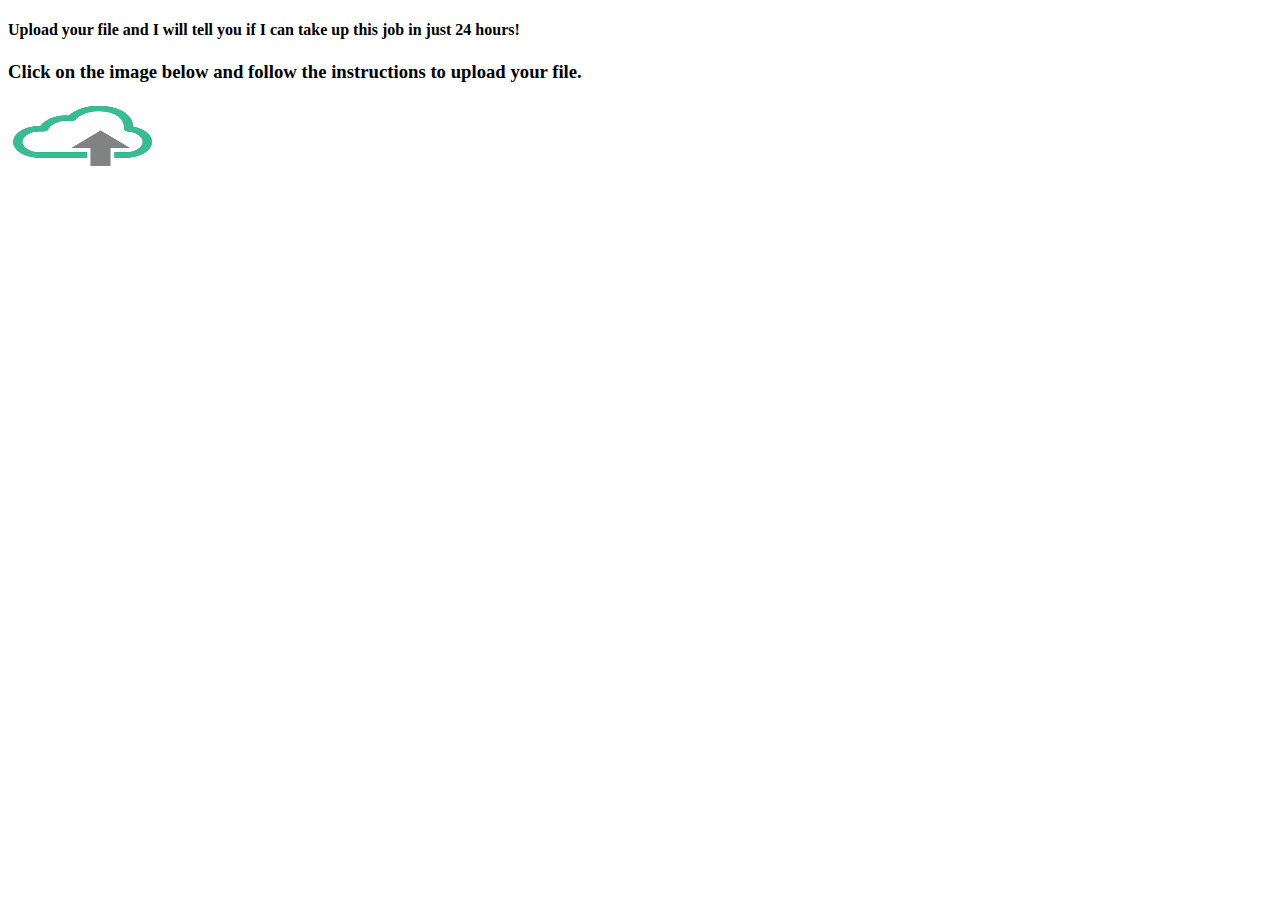
<file: index.html>
<!DOCTYPE html>
<html>
<!-- <head>
	<title>Vanhi</title>
	<link rel="stylesheet" href="https://stackpath.bootstrapcdn.com/bootstrap/4.2.1/css/bootstrap.min.css" integrity="sha384-GJzZqFGwb1QTTN6wy59ffF1BuGJpLSa9DkKMp0DgiMDm4iYMj70gZWKYbI706tWS" crossorigin="anonymous">
	<link href="https://fonts.googleapis.com/css?family=Aleo" rel="stylesheet">
	<link href="https://fonts.googleapis.com/css?family=Ubuntu" rel="stylesheet">
	<link rel="stylesheet" type="text/css" href="style.css">
</head>
<body>
	
	<nav class="navbar navbar-expand-lg navbar-dark bg-dark rounded">
	  <a class="navbar-brand" href="index.html">
	    <img src="Fire.jpg" width="30" height="30" class="d-inline-block align-top rounded" alt="">
	    Vanhi
	  </a>
	  <button class="navbar-toggler" type="button" data-toggle="collapse" data-target="#navbarSupportedContent" aria-controls="navbarSupportedContent" aria-expanded="false" aria-label="Toggle navigation">
	    <span class="navbar-toggler-icon"></span>
	  </button>

	  <div class="collapse navbar-collapse" id="navbarSupportedContent">
	    <ul class="navbar-nav mr-auto">
	      <li class="nav-item active">
	        <a class="nav-link" href="index.html">Home <span class="sr-only">(current)</span></a>
	      </li>
	      <li class="nav-item">
	        <a class="nav-link" href="Homas.html">Homa</a>
	      </li>
	      <li class="nav-item">
	        <a class="nav-link" href="Pujas.html">Puja</a>
	      </li>
	    </ul>
	    <form class="form-inline my-2 my-lg-0">
	      <input class="form-control mr-sm-2" type="search" placeholder="Search Vanhi" aria-label="Search">
	      <button class="btn btn-outline-light my-2 my-sm-0" type="submit">Search</button>
	    </form>
	  </div>
	</nav>

	<main role="main" class="inner cover align-bottom text-center">
	    <h1 class="cover-heading">Welcome to Vanhi.</h1>
	    <p class="lead light">Vanhi is the place you can buy your Homa or puja package.</p>
	    <p class="lead">
	      <a href="learnMore.html" class="btn btn-lg btn-secondary">Learn more</a>
		</p>
	</main>

	<script src="https://code.jquery.com/jquery-3.3.1.slim.min.js" integrity="sha384-q8i/X+965DzO0rT7abK41JStQIAqVgRVzpbzo5smXKp4YfRvH+8abtTE1Pi6jizo" crossorigin="anonymous"></script>
	<script src="https://cdnjs.cloudflare.com/ajax/libs/popper.js/1.14.6/umd/popper.min.js" integrity="sha384-wHAiFfRlMFy6i5SRaxvfOCifBUQy1xHdJ/yoi7FRNXMRBu5WHdZYu1hA6ZOblgut" crossorigin="anonymous"></script>
	<script src="https://stackpath.bootstrapcdn.com/bootstrap/4.2.1/js/bootstrap.min.js" integrity="sha384-B0UglyR+jN6CkvvICOB2joaf5I4l3gm9GU6Hc1og6Ls7i6U/mkkaduKaBhlAXv9k" crossorigin="anonymous"></script>
</body> -->
	<div>
			<h4>Upload your file and I will tell you if I can take up this job in just 24 hours!</h4>
			<h3>Click on the image below and follow the instructions to upload your file.</h3>
			<a href="https://driveuploader.com/upload/ka6ECjrf8T/" target="_blank"> <img src="[data-uri]" width="150" height="70">
	</div>
</html>
</file>
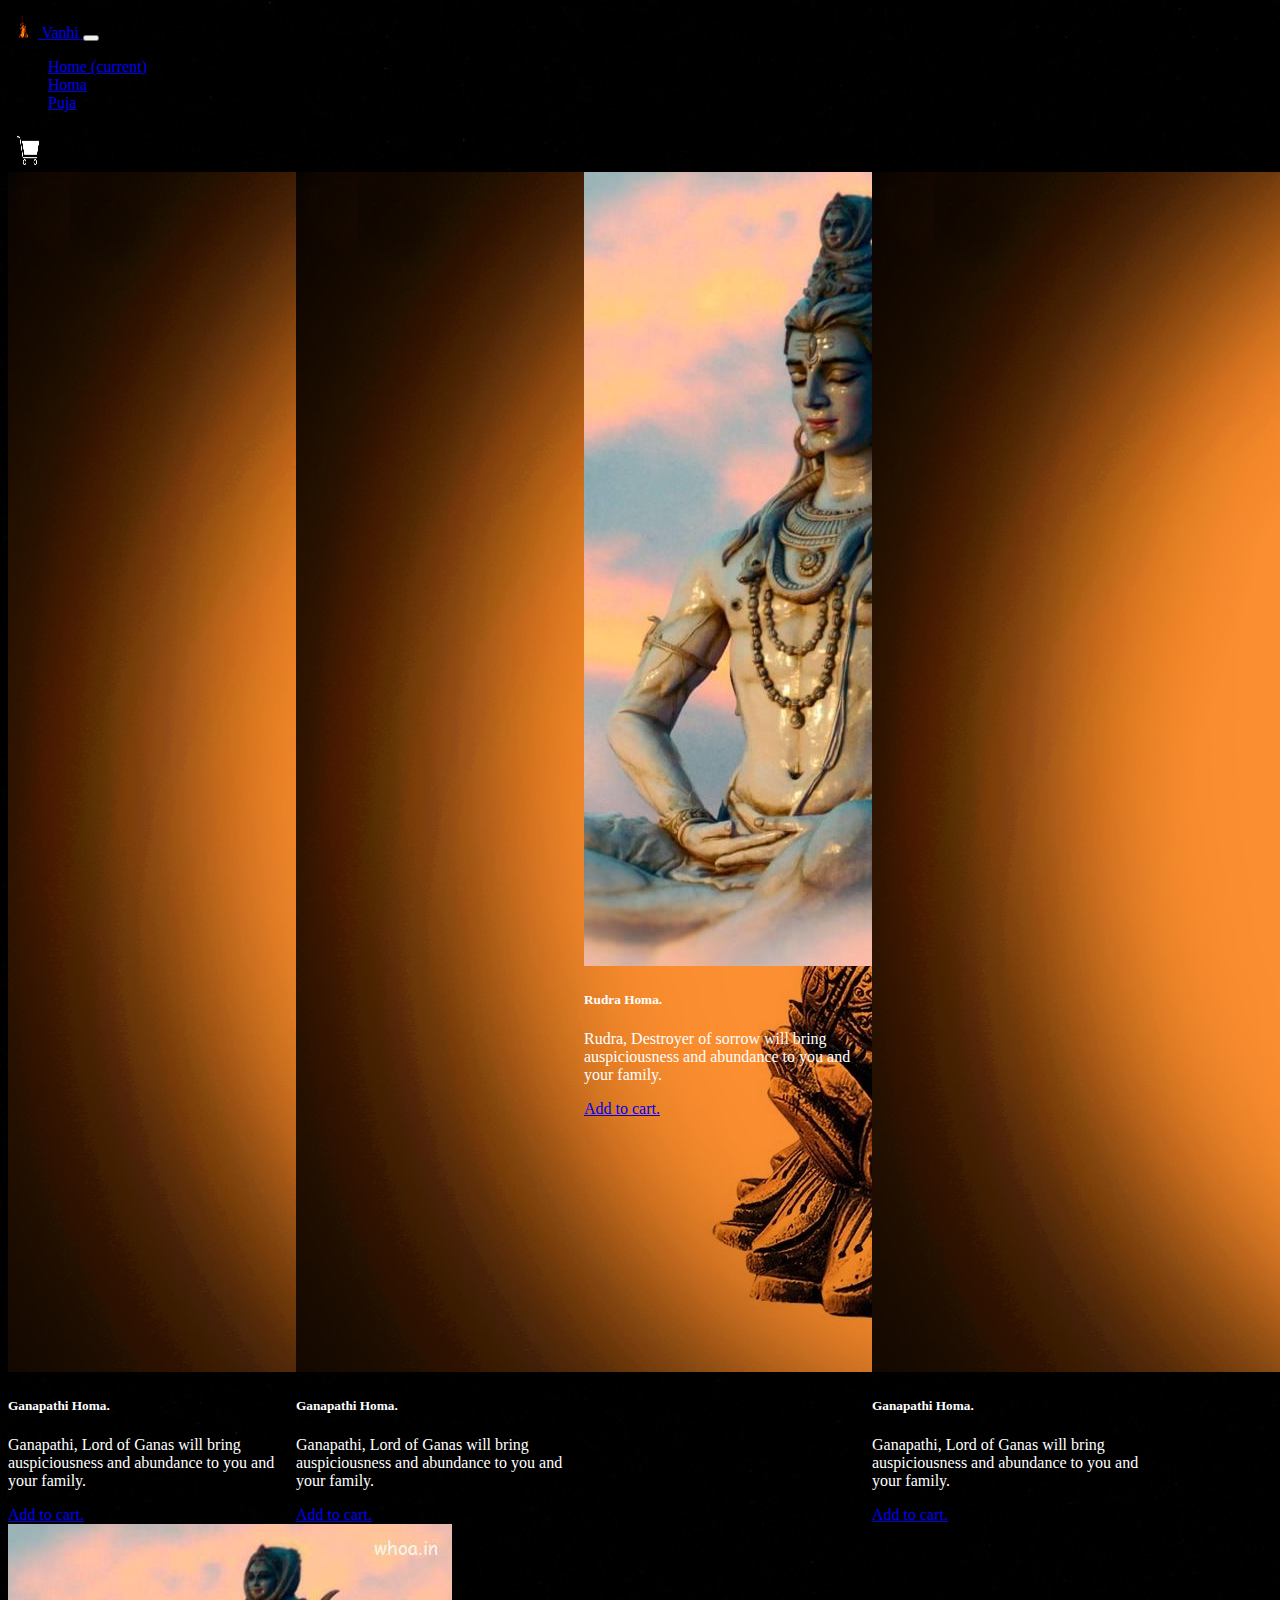
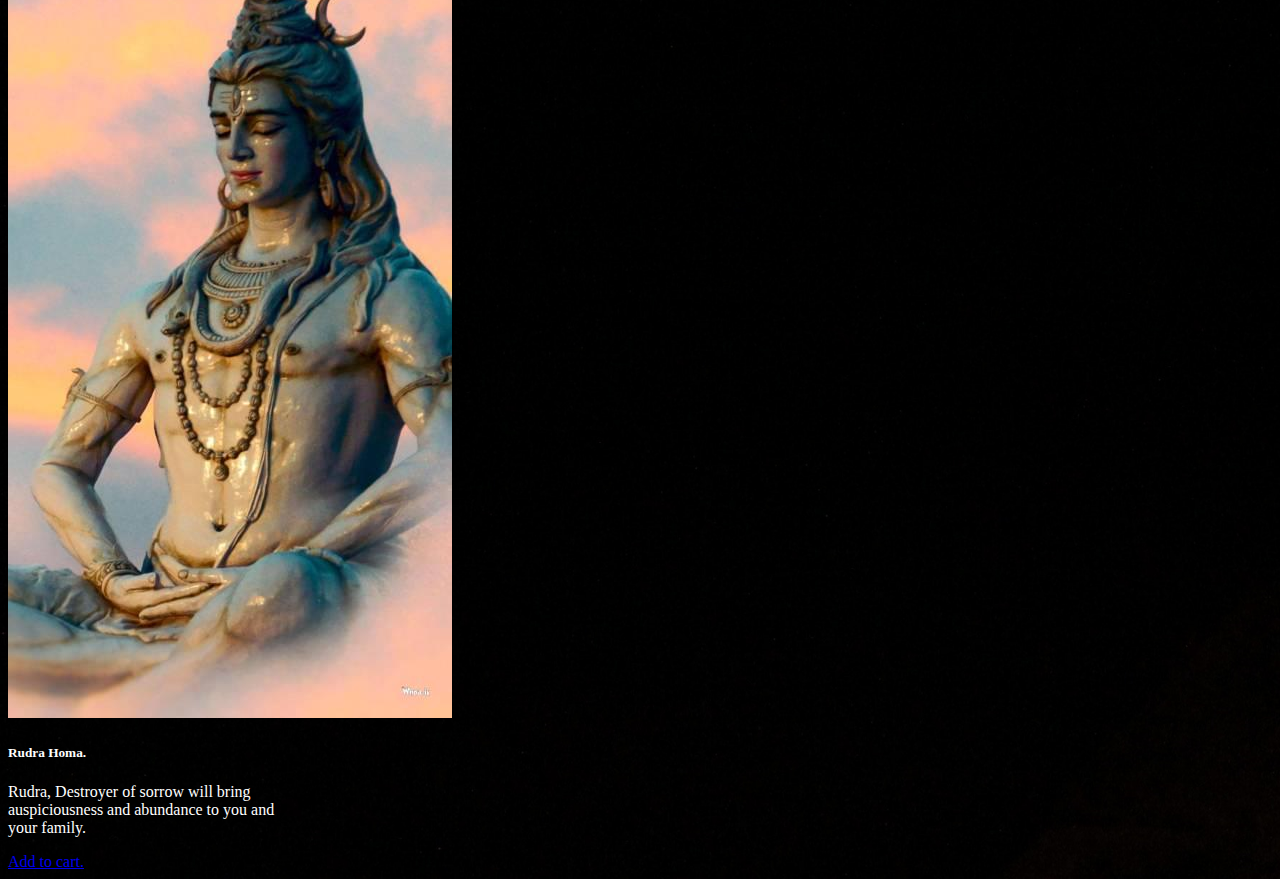
<file: Homas.html>
<!DOCTYPE html>
<html>
<head>
	<title>Vanhi Homa</title>
	<link rel="stylesheet" href="https://stackpath.bootstrapcdn.com/bootstrap/4.2.1/css/bootstrap.min.css" integrity="sha384-GJzZqFGwb1QTTN6wy59ffF1BuGJpLSa9DkKMp0DgiMDm4iYMj70gZWKYbI706tWS" crossorigin="anonymous">
	<link href="https://fonts.googleapis.com/css?family=Aleo" rel="stylesheet">
	<link href="https://fonts.googleapis.com/css?family=Ubuntu" rel="stylesheet">
	<link rel="stylesheet" type="text/css" href="homasStyle.css">
</head>

<body>

	<nav class="navbar navbar-expand-lg navbar-dark bg-dark rounded">
	  <a class="navbar-brand" href="index.html">
	    <img src="Fire.jpg" width="30" height="30" class="d-inline-block align-top rounded" alt="">
	    Vanhi
	  </a>
	  <button class="navbar-toggler" type="button" data-toggle="collapse" data-target="#navbarSupportedContent" aria-controls="navbarSupportedContent" aria-expanded="false" aria-label="Toggle navigation">
	    <span class="navbar-toggler-icon"></span>
	  </button>

	  <div class="collapse navbar-collapse" id="navbarSupportedContent">
	    <ul class="navbar-nav mr-auto">
	      <li class="nav-item">
	        <a class="nav-link" href="index.html">Home <span class="sr-only">(current)</span></a>
	      </li>
	      <li class="nav-item active">
	        <a class="nav-link" href="Homas.html">Homa</a>
	      </li>
	      <li class="nav-item">
	        <a class="nav-link" href="Pujas.html">Puja</a>
	      </li>
	    </ul>
	    <img src="Cart.png"	width="40" height="40" class="rounded">
	  </div>
	</nav>

	<div class="card-deck">
	  	<div class="card bg-dark" style="width: 18rem;">
			<img src="Ganapathi.jpg" class="card-img-top" alt="">
			<div class="card-body">
				<h5 class="card-title">Ganapathi Homa.</h5>
				<p class="card-text">Ganapathi, Lord of Ganas will bring auspiciousness and abundance to you and your family.</p>
				<a href="#" class="btn btn-primary">Add to cart.</a>
			</div>
		</div>
	  	<div class="card bg-dark" style="width: 18rem;">
			<img src="Ganapathi.jpg" class="card-img-top" alt="">
			<div class="card-body">
				<h5 class="card-title">Ganapathi Homa.</h5>
				<p class="card-text">Ganapathi, Lord of Ganas will bring auspiciousness and abundance to you and your family.</p>
				<a href="#" class="btn btn-primary">Add to cart.</a>
			</div>
		</div>
		<div class="card bg-dark" style="width: 18rem;">
			<img src="Shiva.jpg" class="card-img-top" alt="">
			<div class="card-body">
				<h5 class="card-title">Rudra Homa.</h5>
				<p class="card-text">Rudra, Destroyer of sorrow will bring auspiciousness and abundance to you and your family.</p>
				<a href="#" class="btn btn-primary">Add to cart.</a>
			</div>
		</div>
		<div class="card bg-dark" style="width: 18rem;">
			<img src="Ganapathi.jpg" class="card-img-top" alt="">
			<div class="card-body">
				<h5 class="card-title">Ganapathi Homa.</h5>
				<p class="card-text">Ganapathi, Lord of Ganas will bring auspiciousness and abundance to you and your family.</p>
				<a href="#" class="btn btn-primary">Add to cart.</a>
			</div>
		</div>
		<div class="card bg-dark" style="width: 18rem;">
			<img src="Shiva.jpg" class="card-img-top" alt="">
			<div class="card-body">
				<h5 class="card-title">Rudra Homa.</h5>
				<p class="card-text">Rudra, Destroyer of sorrow will bring auspiciousness and abundance to you and your family.</p>
				<a href="#" class="btn btn-primary">Add to cart.</a>
			</div>
		</div>
	</div>
	

	<script src="https://code.jquery.com/jquery-3.3.1.slim.min.js" integrity="sha384-q8i/X+965DzO0rT7abK41JStQIAqVgRVzpbzo5smXKp4YfRvH+8abtTE1Pi6jizo" crossorigin="anonymous"></script>
	<script src="https://cdnjs.cloudflare.com/ajax/libs/popper.js/1.14.6/umd/popper.min.js" integrity="sha384-wHAiFfRlMFy6i5SRaxvfOCifBUQy1xHdJ/yoi7FRNXMRBu5WHdZYu1hA6ZOblgut" crossorigin="anonymous"></script>
	<script src="https://stackpath.bootstrapcdn.com/bootstrap/4.2.1/js/bootstrap.min.js" integrity="sha384-B0UglyR+jN6CkvvICOB2joaf5I4l3gm9GU6Hc1og6Ls7i6U/mkkaduKaBhlAXv9k" crossorigin="anonymous"></script>

</body>
</html>
</file>
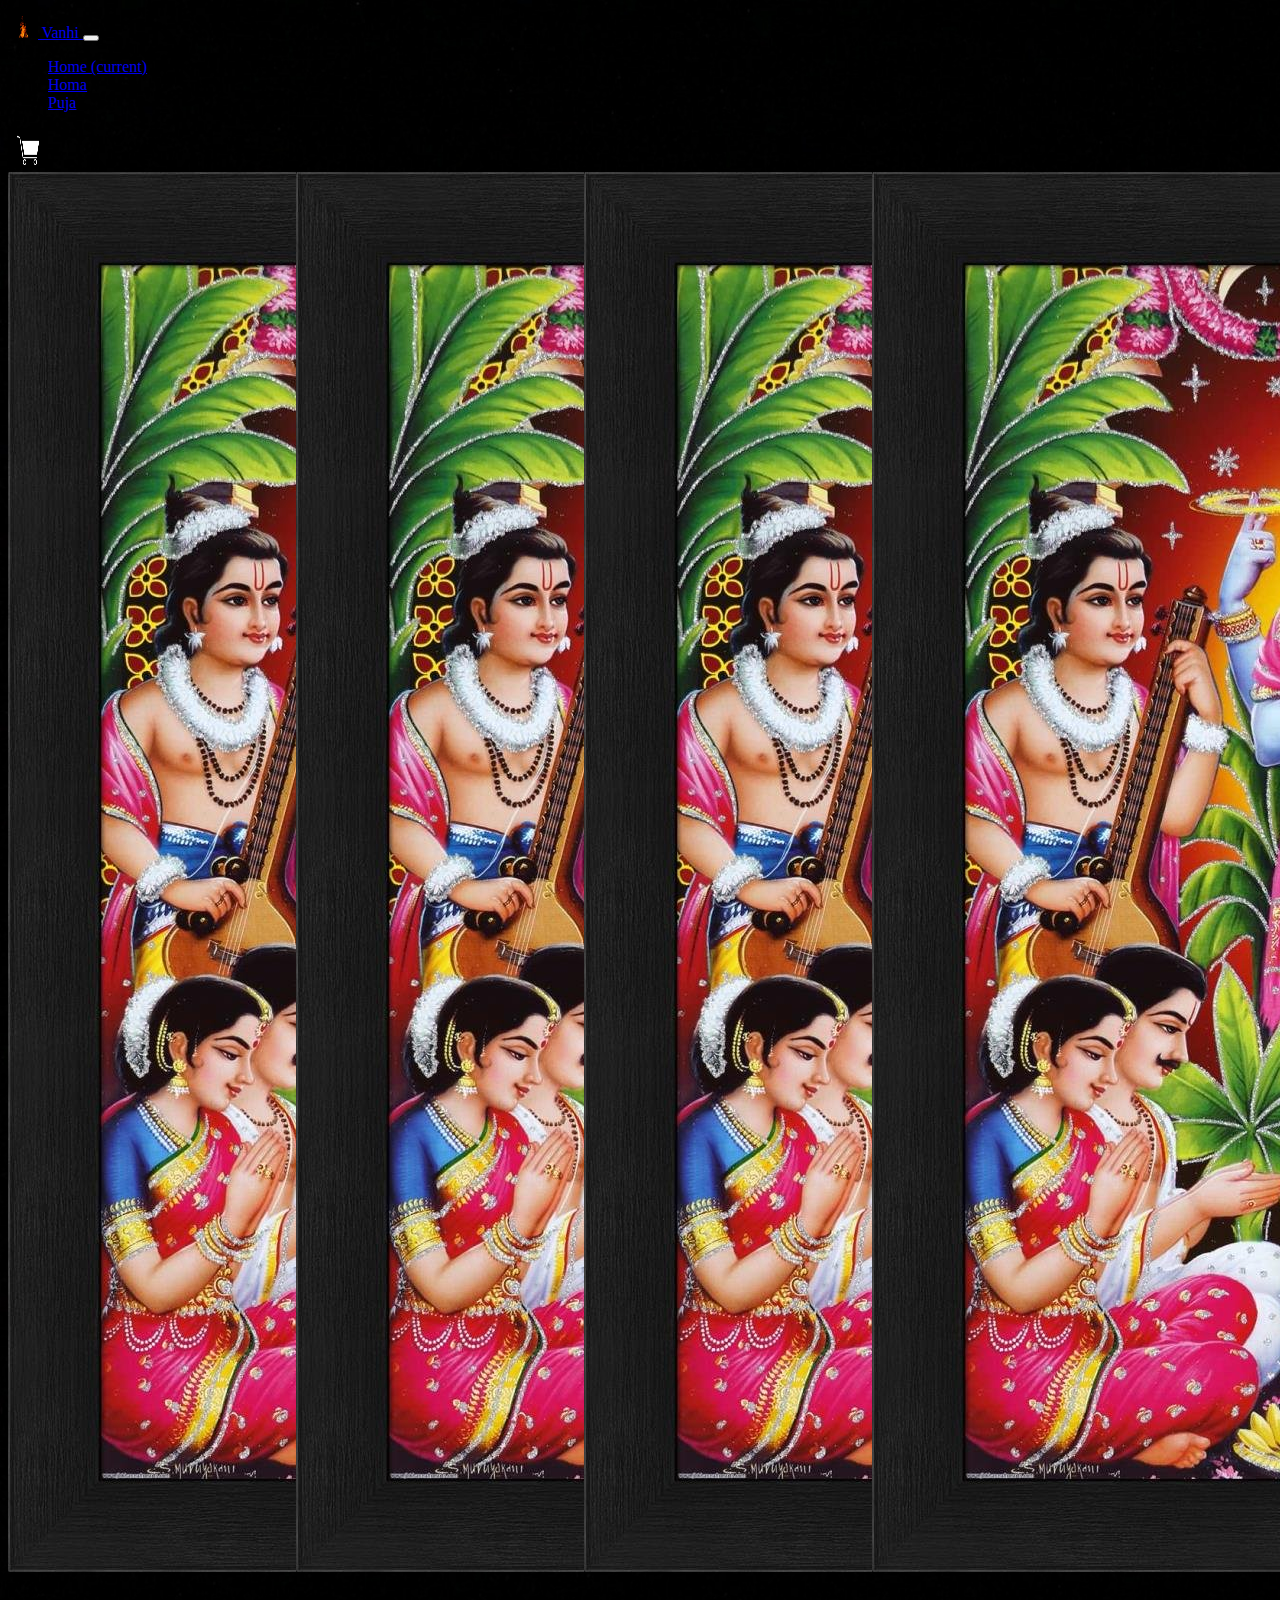
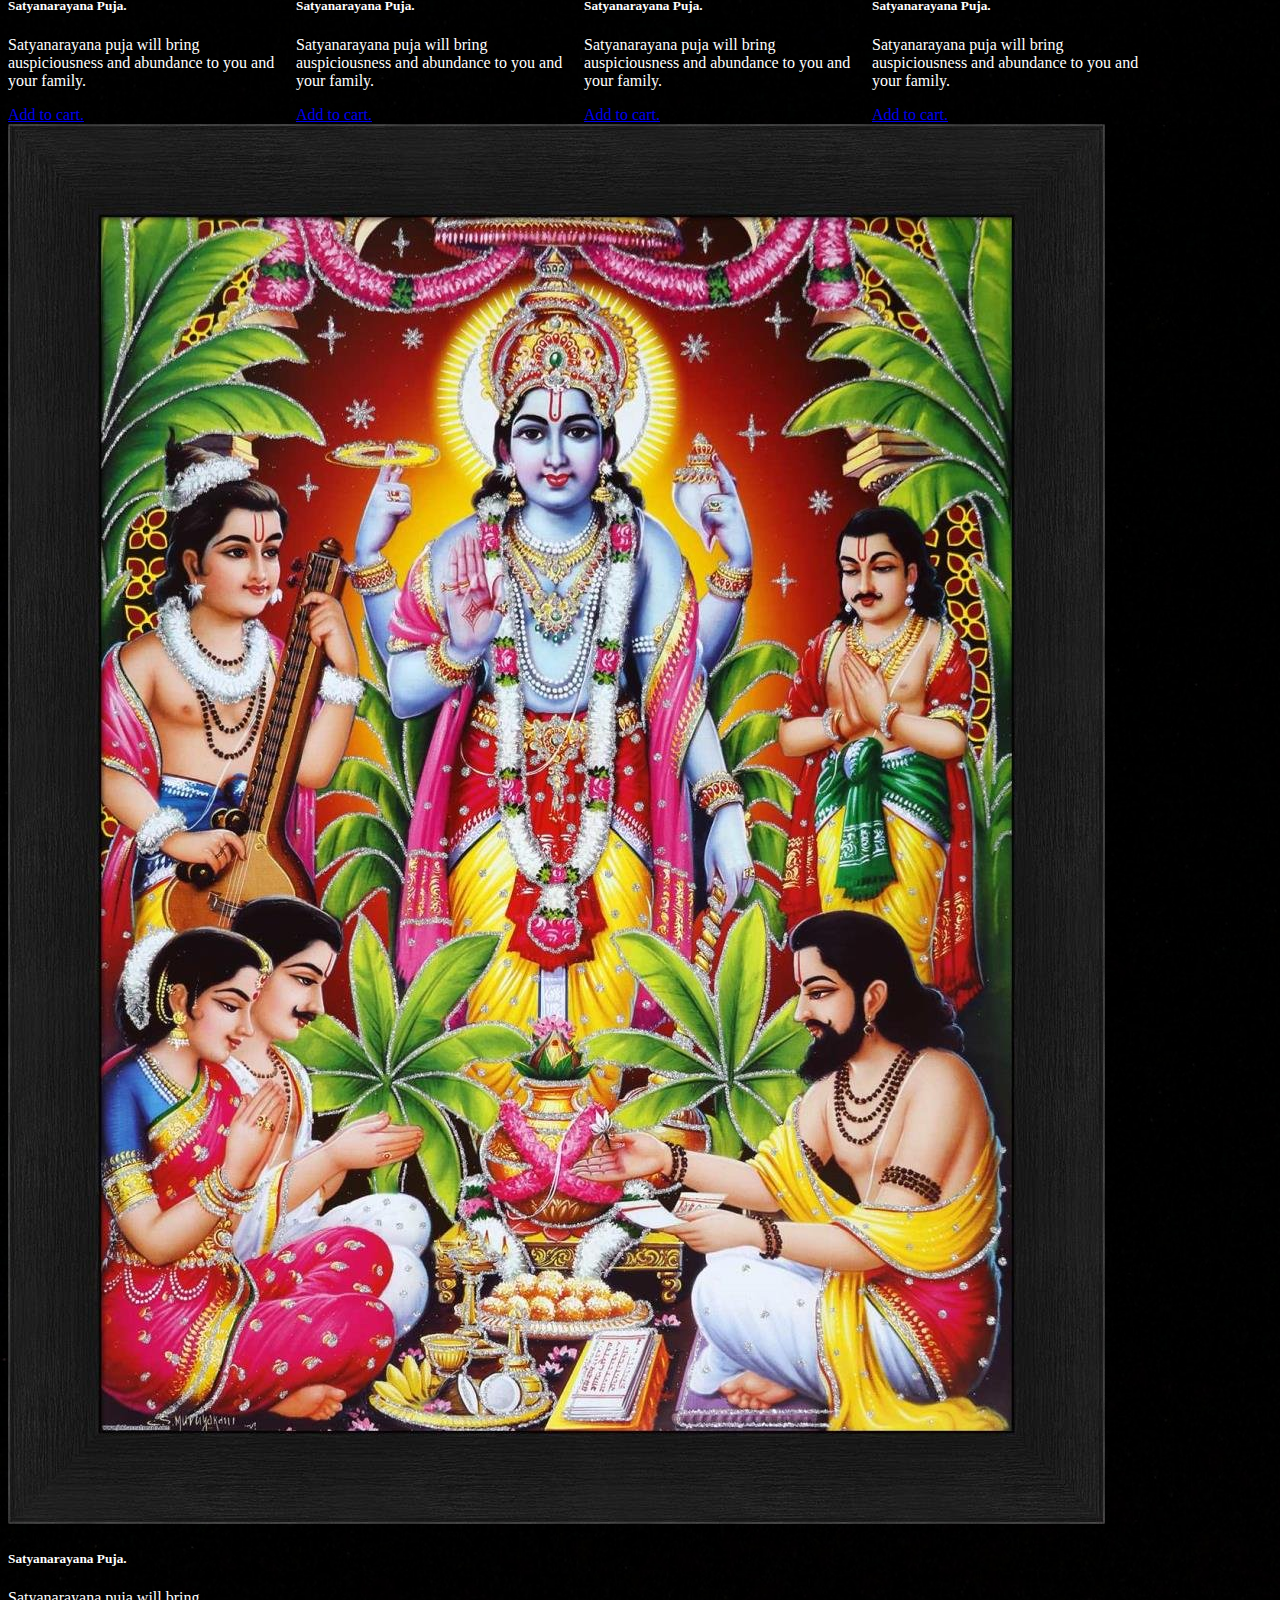
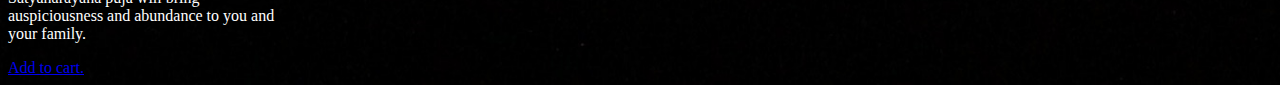
<file: Pujas.html>
<!DOCTYPE html>
<html>
<head>
	<title>Vanhi Homa</title>
	<link rel="stylesheet" href="https://stackpath.bootstrapcdn.com/bootstrap/4.2.1/css/bootstrap.min.css" integrity="sha384-GJzZqFGwb1QTTN6wy59ffF1BuGJpLSa9DkKMp0DgiMDm4iYMj70gZWKYbI706tWS" crossorigin="anonymous">
	<link href="https://fonts.googleapis.com/css?family=Aleo" rel="stylesheet">
	<link href="https://fonts.googleapis.com/css?family=Ubuntu" rel="stylesheet">
	<link rel="stylesheet" type="text/css" href="homasStyle.css">
</head>

<body>

	<nav class="navbar navbar-expand-lg navbar-dark bg-dark rounded">
	  <a class="navbar-brand" href="index.html">
	    <img src="Fire.jpg" width="30" height="30" class="d-inline-block align-top rounded" alt="">
	    Vanhi
	  </a>
	  <button class="navbar-toggler" type="button" data-toggle="collapse" data-target="#navbarSupportedContent" aria-controls="navbarSupportedContent" aria-expanded="false" aria-label="Toggle navigation">
	    <span class="navbar-toggler-icon"></span>
	  </button>

	  <div class="collapse navbar-collapse" id="navbarSupportedContent">
	    <ul class="navbar-nav mr-auto">
	      <li class="nav-item">
	        <a class="nav-link" href="index.html">Home <span class="sr-only">(current)</span></a>
	      </li>
	      <li class="nav-item">
	        <a class="nav-link" href="Homas.html">Homa</a>
	      </li>
	      <li class="nav-item active">
	        <a class="nav-link" href="Pujas.html">Puja</a>
	      </li>
	    </ul>
	    <img src="Cart.png"	width="40" height="40" class="rounded">
	  </div>
	</nav>

	<div class="card-deck">
	  	<div class="card bg-dark" style="width: 18rem;">
			<img src="Satyanarayana.jpg" class="card-img-top" alt="">
			<div class="card-body">
				<h5 class="card-title">Satyanarayana Puja.</h5>
				<p class="card-text">Satyanarayana puja will bring auspiciousness and abundance to you and your family.</p>
				<a href="#" class="btn btn-primary">Add to cart.</a>
			</div>
		</div>
		<div class="card bg-dark" style="width: 18rem;">
			<img src="Satyanarayana.jpg" class="card-img-top" alt="">
			<div class="card-body">
				<h5 class="card-title">Satyanarayana Puja.</h5>
				<p class="card-text">Satyanarayana puja will bring auspiciousness and abundance to you and your family.</p>
				<a href="#" class="btn btn-primary">Add to cart.</a>
			</div>
		</div><div class="card bg-dark" style="width: 18rem;">
			<img src="Satyanarayana.jpg" class="card-img-top" alt="">
			<div class="card-body">
				<h5 class="card-title">Satyanarayana Puja.</h5>
				<p class="card-text">Satyanarayana puja will bring auspiciousness and abundance to you and your family.</p>
				<a href="#" class="btn btn-primary">Add to cart.</a>
			</div>
		</div><div class="card bg-dark" style="width: 18rem;">
			<img src="Satyanarayana.jpg" class="card-img-top" alt="">
			<div class="card-body">
				<h5 class="card-title">Satyanarayana Puja.</h5>
				<p class="card-text">Satyanarayana puja will bring auspiciousness and abundance to you and your family.</p>
				<a href="#" class="btn btn-primary">Add to cart.</a>
			</div>
		</div><div class="card bg-dark" style="width: 18rem;">
			<img src="Satyanarayana.jpg" class="card-img-top" alt="">
			<div class="card-body">
				<h5 class="card-title">Satyanarayana Puja.</h5>
				<p class="card-text">Satyanarayana puja will bring auspiciousness and abundance to you and your family.</p>
				<a href="#" class="btn btn-primary">Add to cart.</a>
			</div>
		</div>
	</div>
	

	<script src="https://code.jquery.com/jquery-3.3.1.slim.min.js" integrity="sha384-q8i/X+965DzO0rT7abK41JStQIAqVgRVzpbzo5smXKp4YfRvH+8abtTE1Pi6jizo" crossorigin="anonymous"></script>
	<script src="https://cdnjs.cloudflare.com/ajax/libs/popper.js/1.14.6/umd/popper.min.js" integrity="sha384-wHAiFfRlMFy6i5SRaxvfOCifBUQy1xHdJ/yoi7FRNXMRBu5WHdZYu1hA6ZOblgut" crossorigin="anonymous"></script>
	<script src="https://stackpath.bootstrapcdn.com/bootstrap/4.2.1/js/bootstrap.min.js" integrity="sha384-B0UglyR+jN6CkvvICOB2joaf5I4l3gm9GU6Hc1og6Ls7i6U/mkkaduKaBhlAXv9k" crossorigin="anonymous"></script>

</body>
</html>
</file>
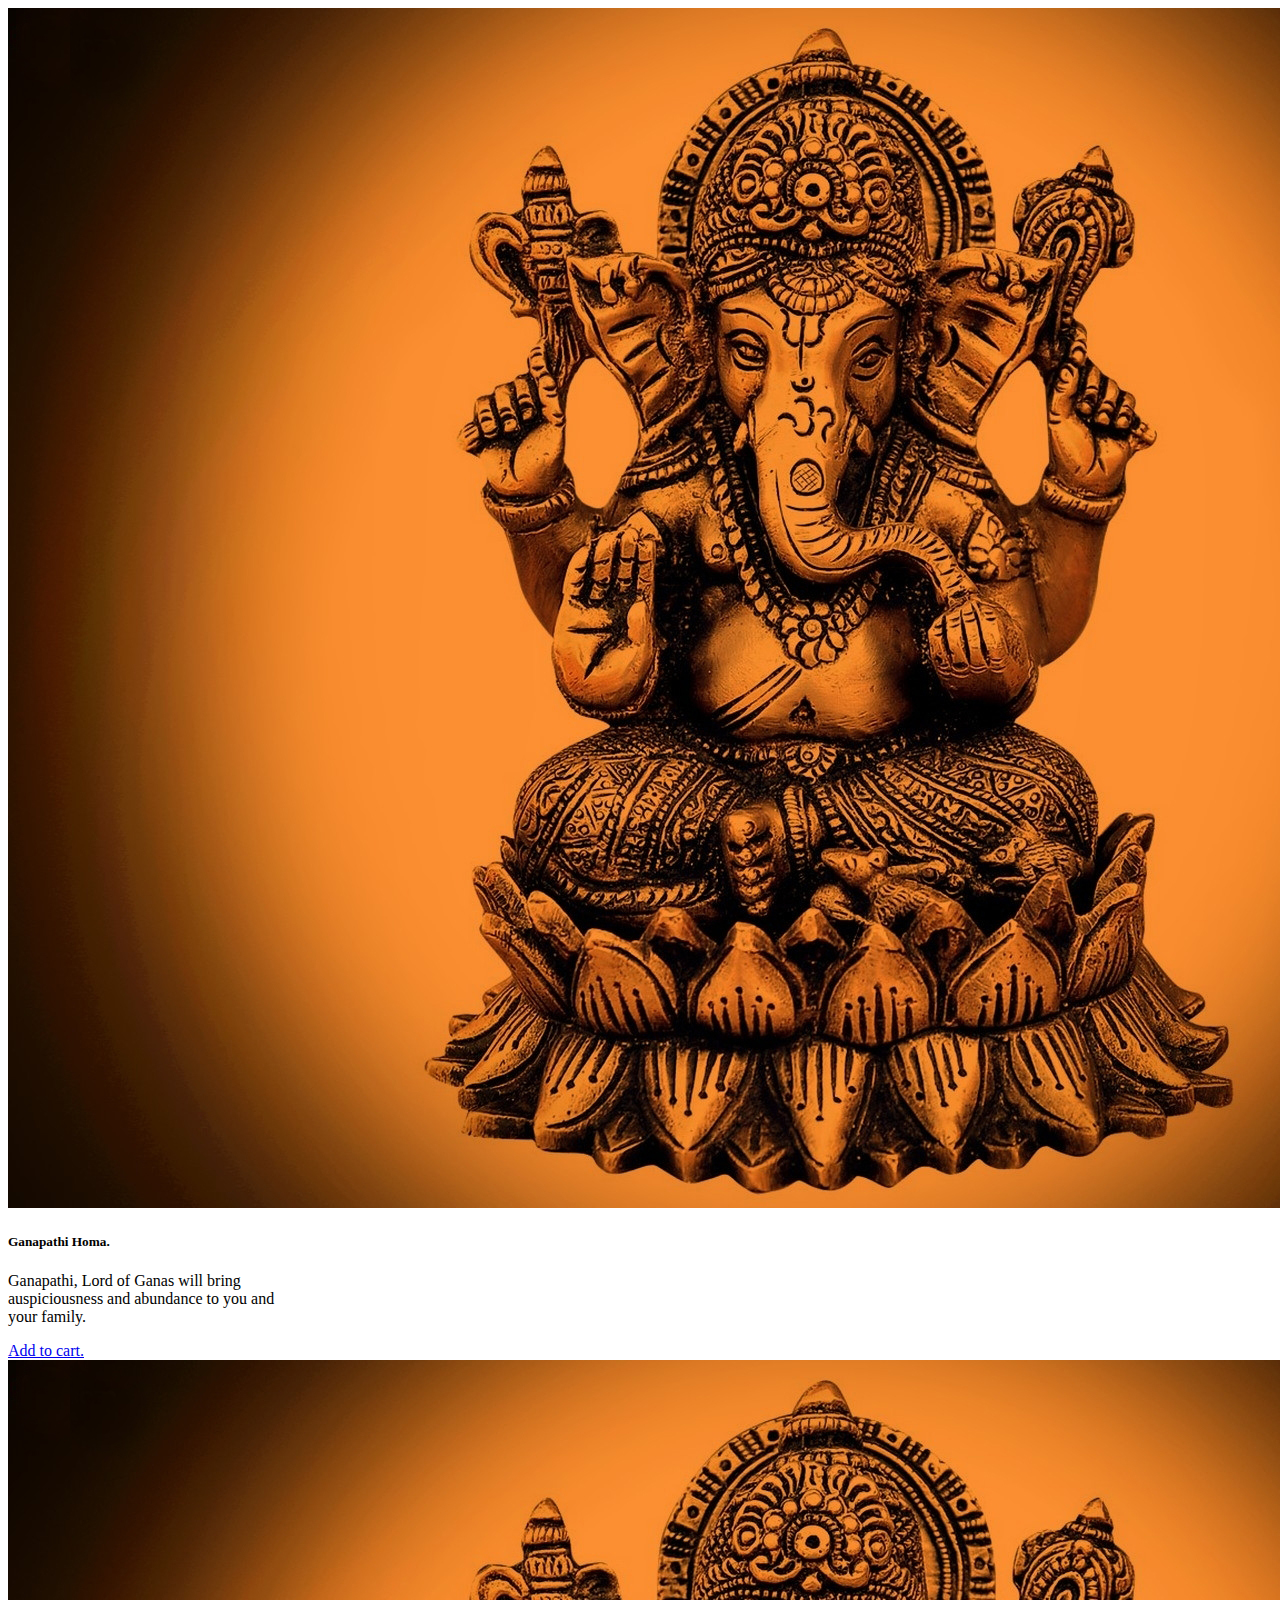
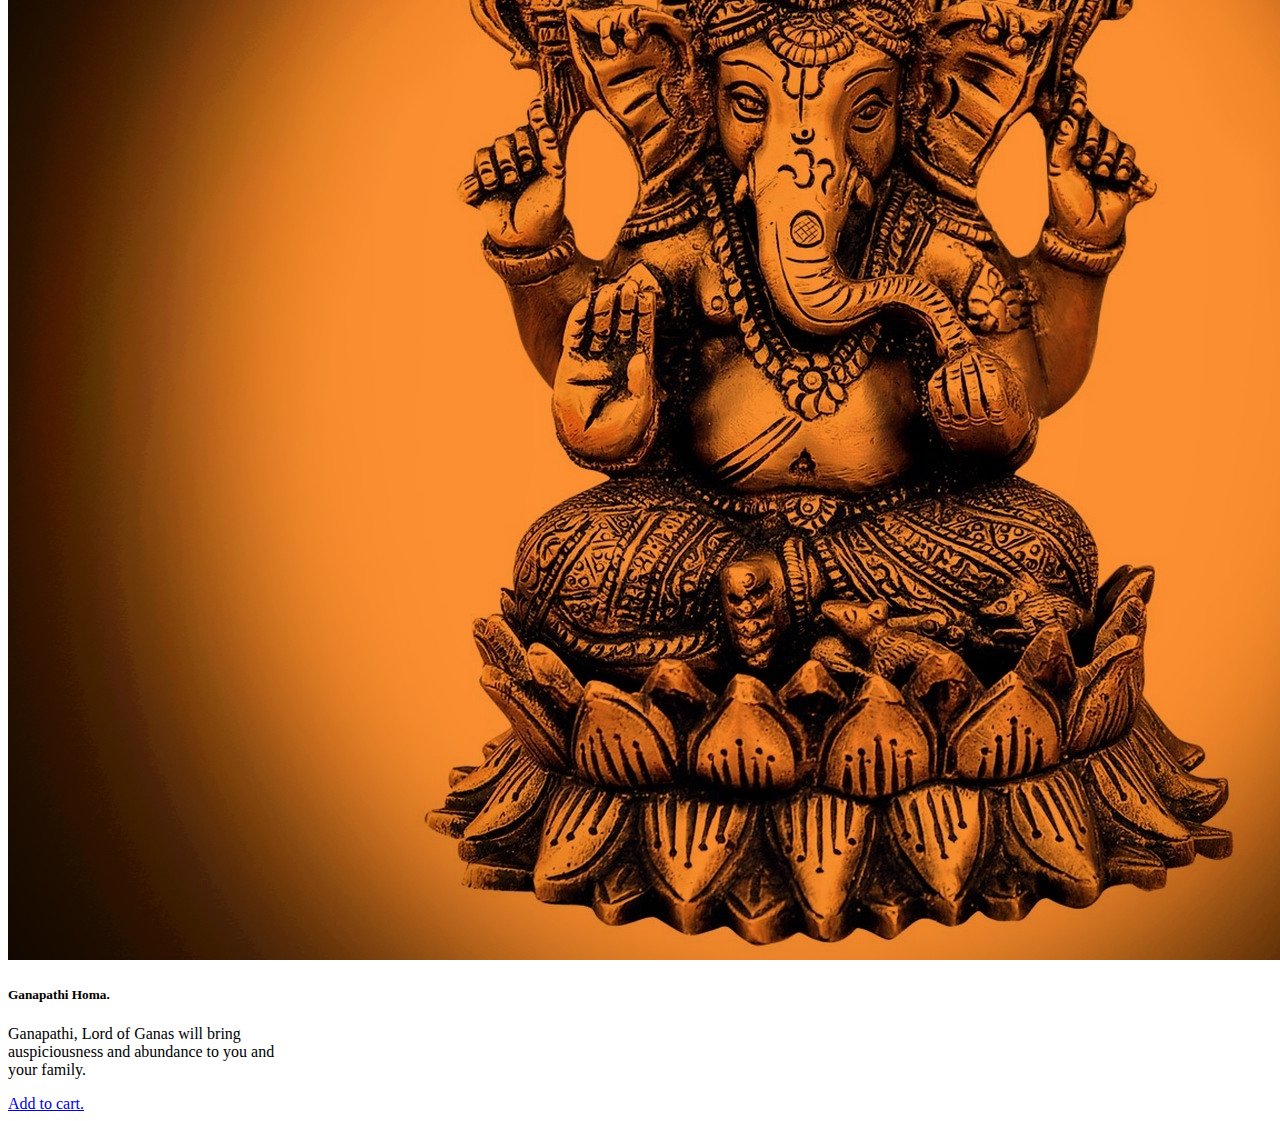
<file: TEMPORARY.html>
<!DOCTYPE html>
<html>
<head>
	<title></title>
</head>
<body>
<div class="card-deck">
		<div class="card bg-dark" style="width: 18rem;">
			<img src="Ganapathi.jpg" class="card-img-top" alt="">
			<div class="card-body">
				<h5 class="card-title">Ganapathi Homa.</h5>
				<p class="card-text">Ganapathi, Lord of Ganas will bring auspiciousness and abundance to you and your family.</p>
				<a href="#" class="btn btn-primary">Add to cart.</a>
			</div>
		</div>
		<div class="card bg-dark" style="width: 18rem;">
			<img src="Ganapathi.jpg" class="card-img-top" alt="">
			<div class="card-body">
				<h5 class="card-title">Ganapathi Homa.</h5>
				<p class="card-text">Ganapathi, Lord of Ganas will bring auspiciousness and abundance to you and your family.</p>
				<a href="#" class="btn btn-primary">Add to cart.</a>
			</div>
		</div>	
	</div>
</body>
</html>
</file>
<file: style.css>
* {
	font-family: 'Ubuntu', sans-serif;
}

body {
	background-image: url(Fire.jpg);
	background-size: cover;
}

.navbar-brand {
	font-family: 'Ubuntu', sans-serif;
}

.cover-heading {
	align-content: center;
	color: white;
	font-family: 'Ubuntu', sans-serif;
}

.lead {
	color: white;
}
</file>
<file: homasStyle.css>
body {
	background-image: url(Fire.jpg);
	background-size: cover;
}

.card-deck {
	display: flex;
	flex-wrap: wrap;
}

.card-title {
	color: white;
}

.card-text {
	color: white;
}
</file>
